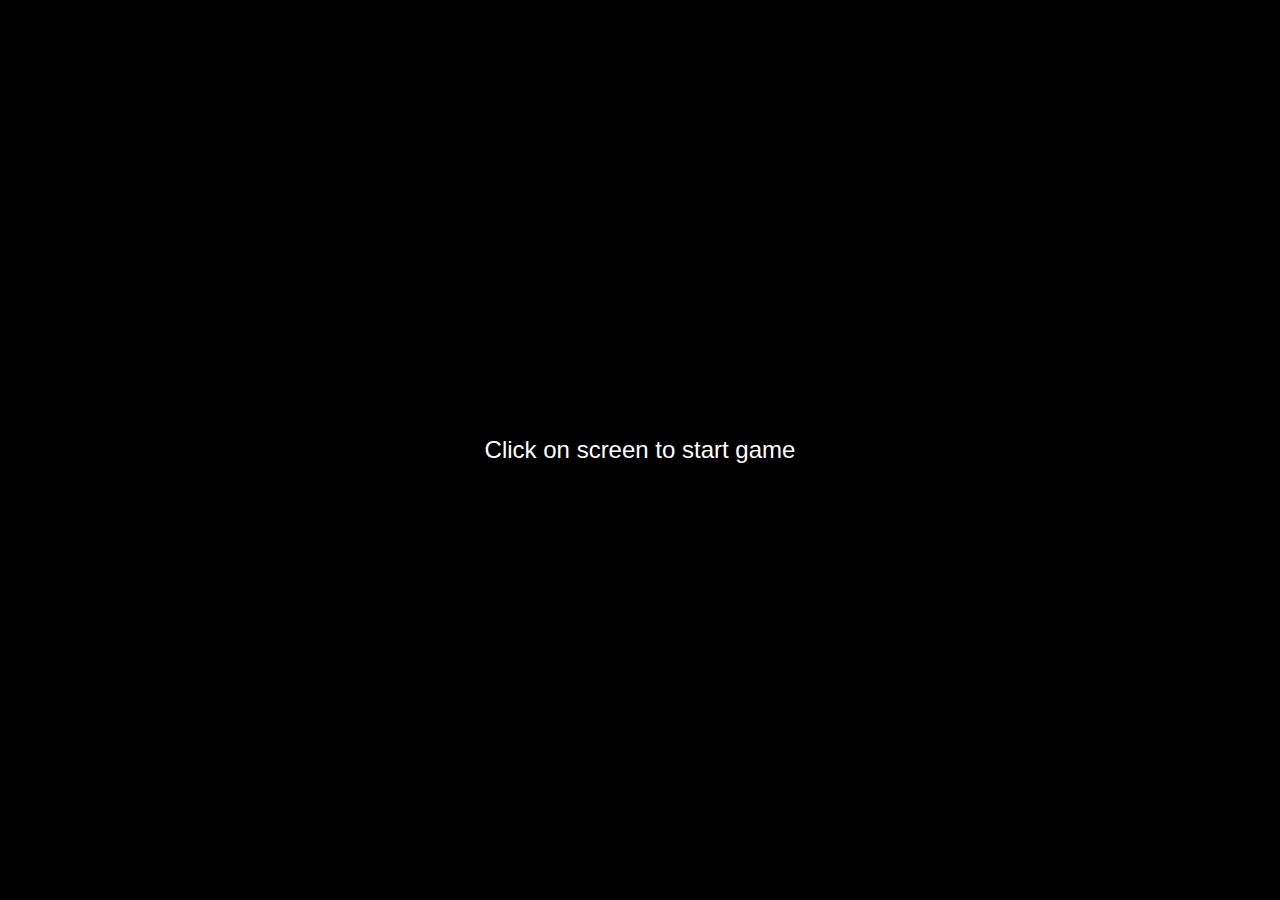
<file: PingPongMic.html>
<!DOCTYPE html>
<html lang="en">
<head>
    <meta charset="UTF-8">
    <meta name="viewport" content="width=device-width, initial-scale=1.0">
    <title>Ball Jump Game</title>
    <style>
        body, html {
            margin: 0;
            padding: 0;
            height: 100%;
            overflow: hidden;
            display: flex;
            justify-content: center;
            align-items: center;
            background-color: #000;
        }
        canvas {
            display: block;
            max-width: 100%;
            height: auto;
            background: #000;
        }
        .overlay {
            position: absolute;
            top: 50%;
            left: 50%;
            transform: translate(-50%, -50%);
            color: white;
            font-size: 24px;
            font-family: Arial, sans-serif;
            text-align: center;
            pointer-events: none;
        }
    </style>
</head>
<body>
    <div class="overlay" id="startMessage">Click on screen to start game</div>
    <canvas id="gameCanvas" width="1300" height="800"></canvas>
    <script>
        // Get the canvas and its context
        const canvas = document.getElementById('gameCanvas');
        const ctx = canvas.getContext('2d');

        // Get the start message element
        const startMessage = document.getElementById('startMessage');

        // Set canvas size to the window size
        function resizeCanvas() {
            canvas.width = window.innerWidth;
            canvas.height = window.innerHeight;
        }

        // Call the function to set the initial size
        resizeCanvas();

        // Game properties
        let WIDTH = canvas.width;
        let HEIGHT = canvas.height;
        const ballSize = 30;
        const gravity = 0.05;
        const baseJumpStrength = -2;
        const moveSpeed = 3;
        const platformWidth = 100;
        const platformHeight = 20;
        const platformMoveSpeed = 2;
        const platformMoveRange = 100;
        const gridSize = 40;
        const threshold = 50; // Threshold for sound detection

        let ball = {
            x: WIDTH / 2,
            y: HEIGHT / 2,
            speedX: moveSpeed,
            speedY: 0,
        };

        let platforms = [];
        let steppedOnPlatforms = new Set();
        let score = 0;
        let cameraX = 0;
        let startX = ball.x;

        // Initialize Web Audio API
        let audioContext;
        let analyser;
        let dataArray;

        // Set up audio
        async function setupAudio() {
            audioContext = new (window.AudioContext || window.webkitAudioContext)();
            analyser = audioContext.createAnalyser();
            const stream = await navigator.mediaDevices.getUserMedia({ audio: true });
            const source = audioContext.createMediaStreamSource(stream);
            source.connect(analyser);
            analyser.fftSize = 256;
            dataArray = new Uint8Array(analyser.frequencyBinCount);
        }

        // Get the sound intensity from the microphone input
        function getSoundIntensity() {
            analyser.getByteFrequencyData(dataArray);
            const average = dataArray.reduce((sum, value) => sum + value, 0) / dataArray.length;
            return average;
        }

        // Check if sound is detected based on the threshold
        function isSoundDetected() {
            return getSoundIntensity() > threshold;
        }

        // Initialize game state
        function resetGame() {
            ball.x = WIDTH / 2;
            ball.y = HEIGHT / 2;
            ball.speedX = moveSpeed;
            ball.speedY = 0;
            cameraX = 0;
            steppedOnPlatforms.clear();
            score = 0;
            startX = ball.x;

            platforms = [];
            for (let x = 0; x < WIDTH + platformWidth * 2; x += platformWidth * 3) {
                const y = HEIGHT - 200 - Math.random() * 150; // Platform is above the void
                if (Math.random() < 0.6) {
                    platforms.push(createMovingPlatform(x, y));
                } else {
                    platforms.push(createPlatform(x, y));
                }
            }
        }

        // Create a platform
        function createPlatform(x, y) {
            return { x, y, width: platformWidth, height: platformHeight };
        }

        // Create a moving platform
        function createMovingPlatform(x, y) {
            return {
                rect: { x, y, width: platformWidth, height: platformHeight },
                direction: Math.random() < 0.5 ? -1 : 1,
                moveRange: platformMoveRange,
                initialX: x,
            };
        }

        // Add a new platform
        function addPlatform() {
            const lastPlatform = platforms[platforms.length - 1];
            const newX = lastPlatform.rect ? lastPlatform.rect.x + Math.random() * 150 + 300 : lastPlatform.x + Math.random() * 150 + 300;
            const newY = HEIGHT - 200 - Math.random() * 150; // Platform is above the void
            if (Math.random() < 0.3) {
                platforms.push(createMovingPlatform(newX, newY));
            } else {
                platforms.push(createPlatform(newX, newY));
            }
        }

        // Scroll platforms based on the camera position
        function scrollPlatforms() {
            platforms = platforms.filter(platform => {
                if (platform.rect) {
                    platform.rect.x += platform.direction * platformMoveSpeed;
                    if (platform.rect.x < platform.initialX - platform.moveRange || platform.rect.x > platform.initialX + platform.moveRange) {
                        platform.direction *= -1;
                    }
                }
                return platform.x + platform.width > cameraX - WIDTH;
            });
        }

        // Update the score based on distance traveled
        function updateScore() {
            const distanceMoved = Math.max(0, Math.floor((ball.x - startX) / 10));
            score = distanceMoved;
        }

        // Draw the grid on the canvas
        function drawGrid() {
            ctx.strokeStyle = '#333';
            ctx.lineWidth = 1;
            for (let x = 0; x < WIDTH; x += gridSize) {
                ctx.beginPath();
                ctx.moveTo(x, 0);
                ctx.lineTo(x, HEIGHT);
                ctx.stroke();
            }
            for (let y = 0; y < HEIGHT; y += gridSize) {
                ctx.beginPath();
                ctx.moveTo(0, y);
                ctx.lineTo(WIDTH, y);
                ctx.stroke();
            }
        }

        // Draw the game objects on the canvas
        function draw() {
            ctx.clearRect(0, 0, WIDTH, HEIGHT);
            drawGrid();

            platforms.forEach(platform => {
                ctx.fillStyle = platform.rect ? 'red' : 'white';
                ctx.fillRect(platform.rect ? platform.rect.x - cameraX : platform.x - cameraX, platform.rect ? platform.rect.y : platform.y, platform.rect ? platform.rect.width : platform.width, platform.rect ? platform.rect.height : platform.height);
            });

            ctx.fillStyle = 'yellow';
            ctx.beginPath();
            ctx.arc(ball.x - cameraX, ball.y, ballSize / 2, 0, Math.PI * 2);
            ctx.fill();

            ctx.fillStyle = 'white';
            ctx.font = '36px Arial';
            ctx.fillText(`Score: ${score}`, 10, 40);
        }

        // Handle game over
        function handleGameOver() {
            ctx.fillStyle = 'red';
            ctx.font = '48px Arial';
            ctx.fillText('Game Over', WIDTH / 2 - 120, HEIGHT / 2 - 20);
            ctx.font = '24px Arial';
            ctx.fillText(`Score: ${score}`, WIDTH / 2 - 60, HEIGHT / 2 + 30);
            return true;
        }

        // Game update logic
        function update() {
            if (isSoundDetected()) {
                ball.speedY = baseJumpStrength;
                ball.speedX = moveSpeed; // Continue moving forward with jump
            }

            ball.speedY += gravity;
            ball.x += ball.speedX;
            ball.y += ball.speedY;

            // Update camera position to follow the ball
            cameraX = ball.x - WIDTH / 2;

            let onPlatform = false;

            platforms.forEach(platform => {
                if (ball.x + ballSize / 2 > platform.x && ball.x - ballSize / 2 < platform.x + platform.width &&
                    ball.y + ballSize / 2 > platform.y && ball.y - ballSize / 2 < platform.y + platform.height) {
                    
                    // Ball is on the platform
                    onPlatform = true;
                    
                    if (ball.speedY > 0) { // Falling down
                        ball.y = platform.y - ballSize / 2;
                        ball.speedY = 0;

                        const platformId = `${platform.x},${platform.y}`;
                        if (!steppedOnPlatforms.has(platformId)) {
                            steppedOnPlatforms.add(platformId);
                            updateScore();
                        }
                    } else if (ball.speedY < 0) { // Jumping up
                        ball.y = platform.y + platform.height + ballSize / 2;
                        ball.speedY = 0;
                    }

                    if (ball.speedX > 0 && ball.x + ballSize / 2 > platform.x + platform.width) {
                        ball.x = platform.x + platform.width - ballSize / 2;
                    } else if (ball.speedX < 0 && ball.x - ballSize / 2 < platform.x) {
                        ball.x = platform.x - ballSize / 2;
                    }
                }
            });

            // If the ball is not on any platform and has fallen below a certain height, trigger game over
            if (!onPlatform && ball.y > HEIGHT) { // Below the screen
                if (!handleGameOver()) return;
            }

            if (platforms[platforms.length - 1].x + platformWidth < cameraX + WIDTH) {
                addPlatform();
            }

            scrollPlatforms();
        }

        // Start the game
        function gameLoop() {
            update();
            draw();
            requestAnimationFrame(gameLoop);
        }

        // Set up the game on user interaction
        document.addEventListener('click', async () => {
            await setupAudio();
            resetGame();
            startMessage.style.display = 'none'; // Hide the start message
            gameLoop();
        });
    </script>
</body>
</html>
</file>
